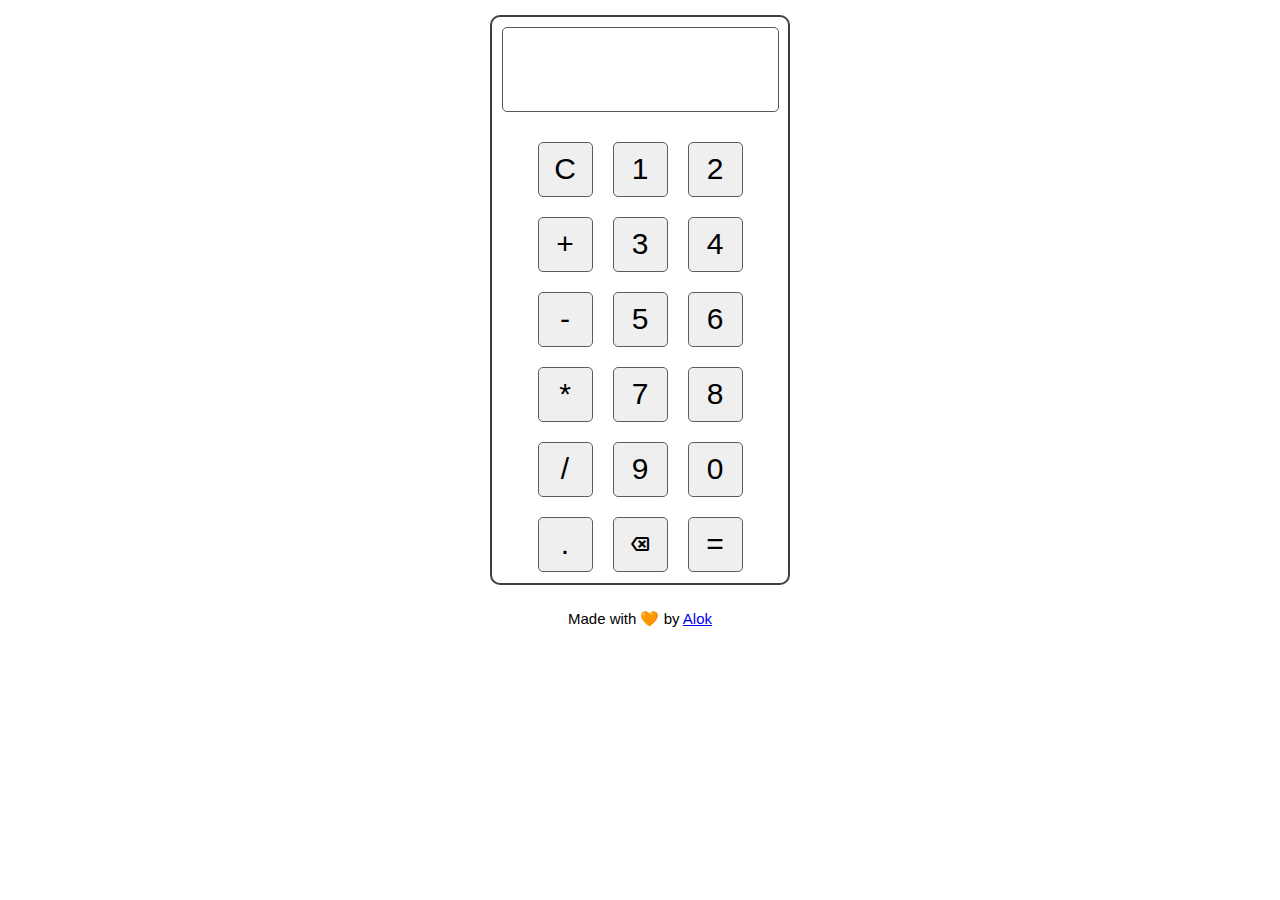
<file: index.html>
<!DOCTYPE html>
<html lang="en">
<head>
    <meta charset="UTF-8">
    <meta name="viewport" content="width=device-width, initial-scale=1.0">
    <title>Calculator</title>
    <link rel="stylesheet" href="https://fonts.googleapis.com/css2?family=Material+Symbols+Outlined:opsz,wght,FILL,GRAD@24,400,0,0" />
    <link rel="stylesheet" href="caltulator.css">
</head>
<body>
    <div class="calculator">
        <input type="text" id="display" readonly>
        <div class="buttons-container">
            <button class="button" onclick="currentValue=``; document.querySelector('#display').value=currentValue;">C</button>
            <button class="button" onclick="currentValue=currentValue+`1`; document.querySelector('#display').value=currentValue;">1</button>
            <button class="button" onclick="currentValue=currentValue+`2`; document.querySelector('#display').value=currentValue;">2</button>
            <button class="button" onclick="currentValue=currentValue+`+`; document.querySelector('#display').value=currentValue;">+</button>
            <button class="button" onclick="currentValue=currentValue+`3`; document.querySelector('#display').value=currentValue;">3</button>
            <button class="button" onclick="currentValue=currentValue+`4`; document.querySelector('#display').value=currentValue;">4</button>
            <button class="button" onclick="currentValue=currentValue+`-`; document.querySelector('#display').value=currentValue;">-</button>
            <button class="button" onclick="currentValue=currentValue+`5`; document.querySelector('#display').value=currentValue;">5</button>
            <button class="button" onclick="currentValue=currentValue+`6`; document.querySelector('#display').value=currentValue;">6</button>
            <button class="button" onclick="currentValue=currentValue+`*`; document.querySelector('#display').value=currentValue;">*</button>
            <button class="button" onclick="currentValue=currentValue+`7`; document.querySelector('#display').value=currentValue;">7</button>
            <button class="button" onclick="currentValue=currentValue+`8`; document.querySelector('#display').value=currentValue;">8</button>
            <button class="button" onclick="currentValue=currentValue+`/`; document.querySelector('#display').value=currentValue;">/</button>
            <button class="button" onclick="currentValue=currentValue+`9`; document.querySelector('#display').value=currentValue;">9</button>
            <button class="button" onclick="currentValue=currentValue+`0`; document.querySelector('#display').value=currentValue;">0</button>
            <button class="button" onclick="currentValue=currentValue+`.`; document.querySelector('#display').value=currentValue;">.</button>
            <button class="button" onclick="currentValue=currentValue.slice(0,-1); document.querySelector('#display').value=currentValue;"><span class="material-symbols-outlined">
                backspace
                </span></button>
            <button class="button" onclick="currentValue=eval(currentValue); document.querySelector('#display').value=currentValue;">=</button>
        </div>
    </div>
    <footer>
        Made with 🧡 by <a target="_blank" href="https://x.com/alokcodes">Alok</a>
    </footer>
    <script src="calculator.js"></script>
</body>
</html>
</file>
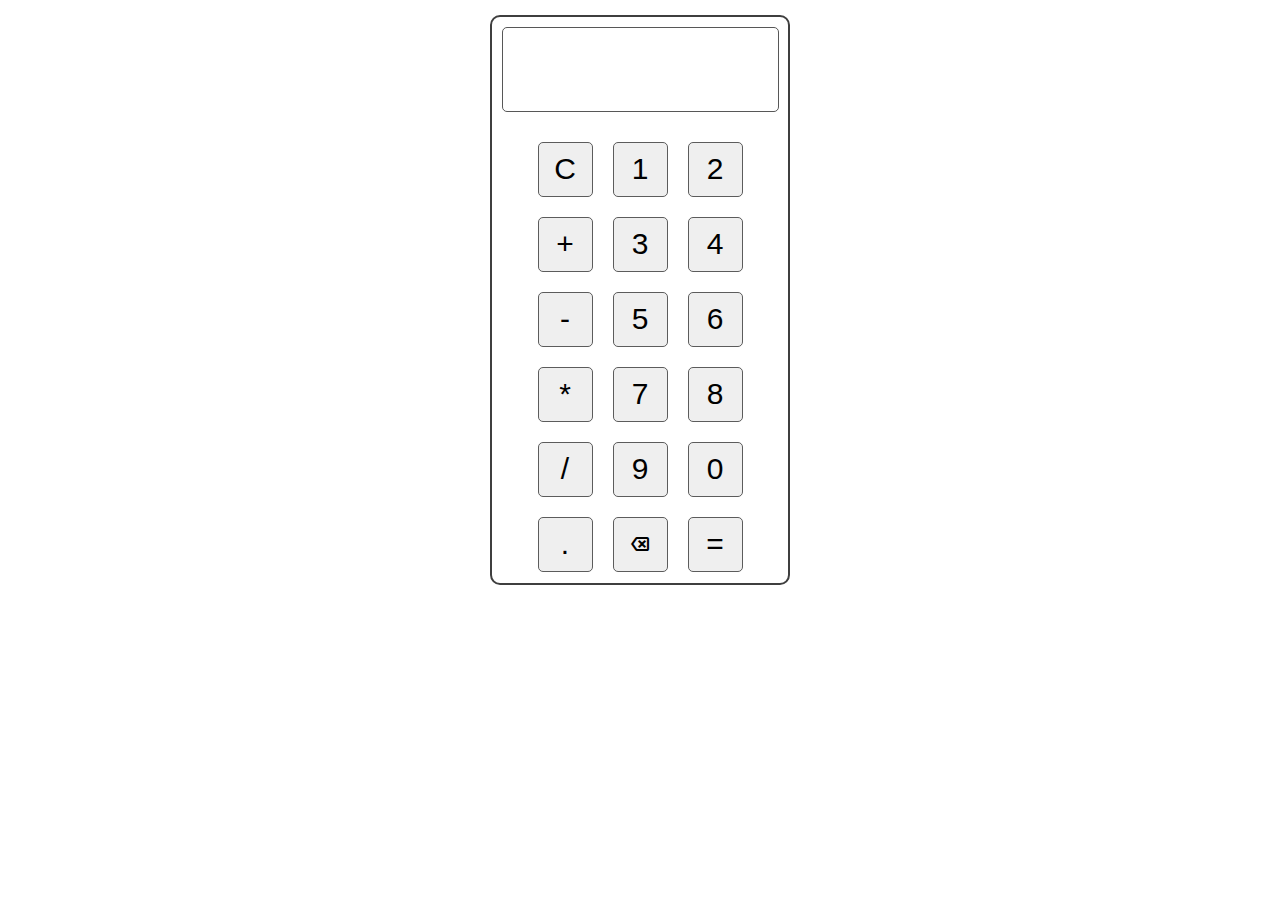
<file: calculator.html>
<!DOCTYPE html>
<html lang="en">
<head>
    <meta charset="UTF-8">
    <meta name="viewport" content="width=device-width, initial-scale=1.0">
    <title>Calculator</title>
    <link rel="stylesheet" href="https://fonts.googleapis.com/css2?family=Material+Symbols+Outlined:opsz,wght,FILL,GRAD@24,400,0,0" />
    <link rel="stylesheet" href="caltulator.css">
</head>
<body>
    <div class="calculator">
        <input type="text" id="display" readonly>
        <div class="buttons-container">
            <button class="button" onclick="currentValue=``; document.querySelector('#display').value=currentValue;">C</button>
            <button class="button" onclick="currentValue=currentValue+`1`; document.querySelector('#display').value=currentValue;">1</button>
            <button class="button" onclick="currentValue=currentValue+`2`; document.querySelector('#display').value=currentValue;">2</button>
            <button class="button" onclick="currentValue=currentValue+`+`; document.querySelector('#display').value=currentValue;">+</button>
            <button class="button" onclick="currentValue=currentValue+`3`; document.querySelector('#display').value=currentValue;">3</button>
            <button class="button" onclick="currentValue=currentValue+`4`; document.querySelector('#display').value=currentValue;">4</button>
            <button class="button" onclick="currentValue=currentValue+`-`; document.querySelector('#display').value=currentValue;">-</button>
            <button class="button" onclick="currentValue=currentValue+`5`; document.querySelector('#display').value=currentValue;">5</button>
            <button class="button" onclick="currentValue=currentValue+`6`; document.querySelector('#display').value=currentValue;">6</button>
            <button class="button" onclick="currentValue=currentValue+`*`; document.querySelector('#display').value=currentValue;">*</button>
            <button class="button" onclick="currentValue=currentValue+`7`; document.querySelector('#display').value=currentValue;">7</button>
            <button class="button" onclick="currentValue=currentValue+`8`; document.querySelector('#display').value=currentValue;">8</button>
            <button class="button" onclick="currentValue=currentValue+`/`; document.querySelector('#display').value=currentValue;">/</button>
            <button class="button" onclick="currentValue=currentValue+`9`; document.querySelector('#display').value=currentValue;">9</button>
            <button class="button" onclick="currentValue=currentValue+`0`; document.querySelector('#display').value=currentValue;">0</button>
            <button class="button" onclick="currentValue=currentValue+`.`; document.querySelector('#display').value=currentValue;">.</button>
            <button class="button" onclick="currentValue=currentValue.slice(0,-1); document.querySelector('#display').value=currentValue;"><span class="material-symbols-outlined">
                backspace
                </span></button>
            <button class="button" onclick="currentValue=eval(currentValue); document.querySelector('#display').value=currentValue;">=</button>
        </div>
    </div>
    <script src="calculator.js"></script>
</body>
</html>
</file>
<file: caltulator.css>
*{
    margin: 0;
    padding: 0;
    box-sizing: border-box;
}
body{
    display: flex;
    flex-direction: column;
    justify-content: center;
    align-items: center;
}
.calculator{
    margin: 15px ;
    height: 570px;
    width: 300px;
    border: 2px solid rgb(63, 63, 63);
    border-radius: 10px;
}
#display{
    border: 1px solid rgb(87, 87, 87);
    height: 15%;
    width: 93.5%;
    margin: 10px;
    padding: 5px;
    font-size: 30px;
    border-radius: 5px;
}
.buttons-container{
    margin: 10px;
    display: flex;
    flex-wrap: wrap;
    justify-content: center;
}
.button{
    height: 55px;
    width: 55px;
    margin: 10px;
    border: 1px solid rgb(92, 92, 92);
    border-radius: 5px;
    font-size: 30px;
    text-align: center;
    display: flex;
    justify-content: center;
    align-items: center;
}
footer{
    font-family: 'Trebuchet MS', 'Lucida Sans Unicode', 'Lucida Grande', 'Lucida Sans', Arial, sans-serif;
    font-size: 15px;
    margin: 10px;
}
</file>
